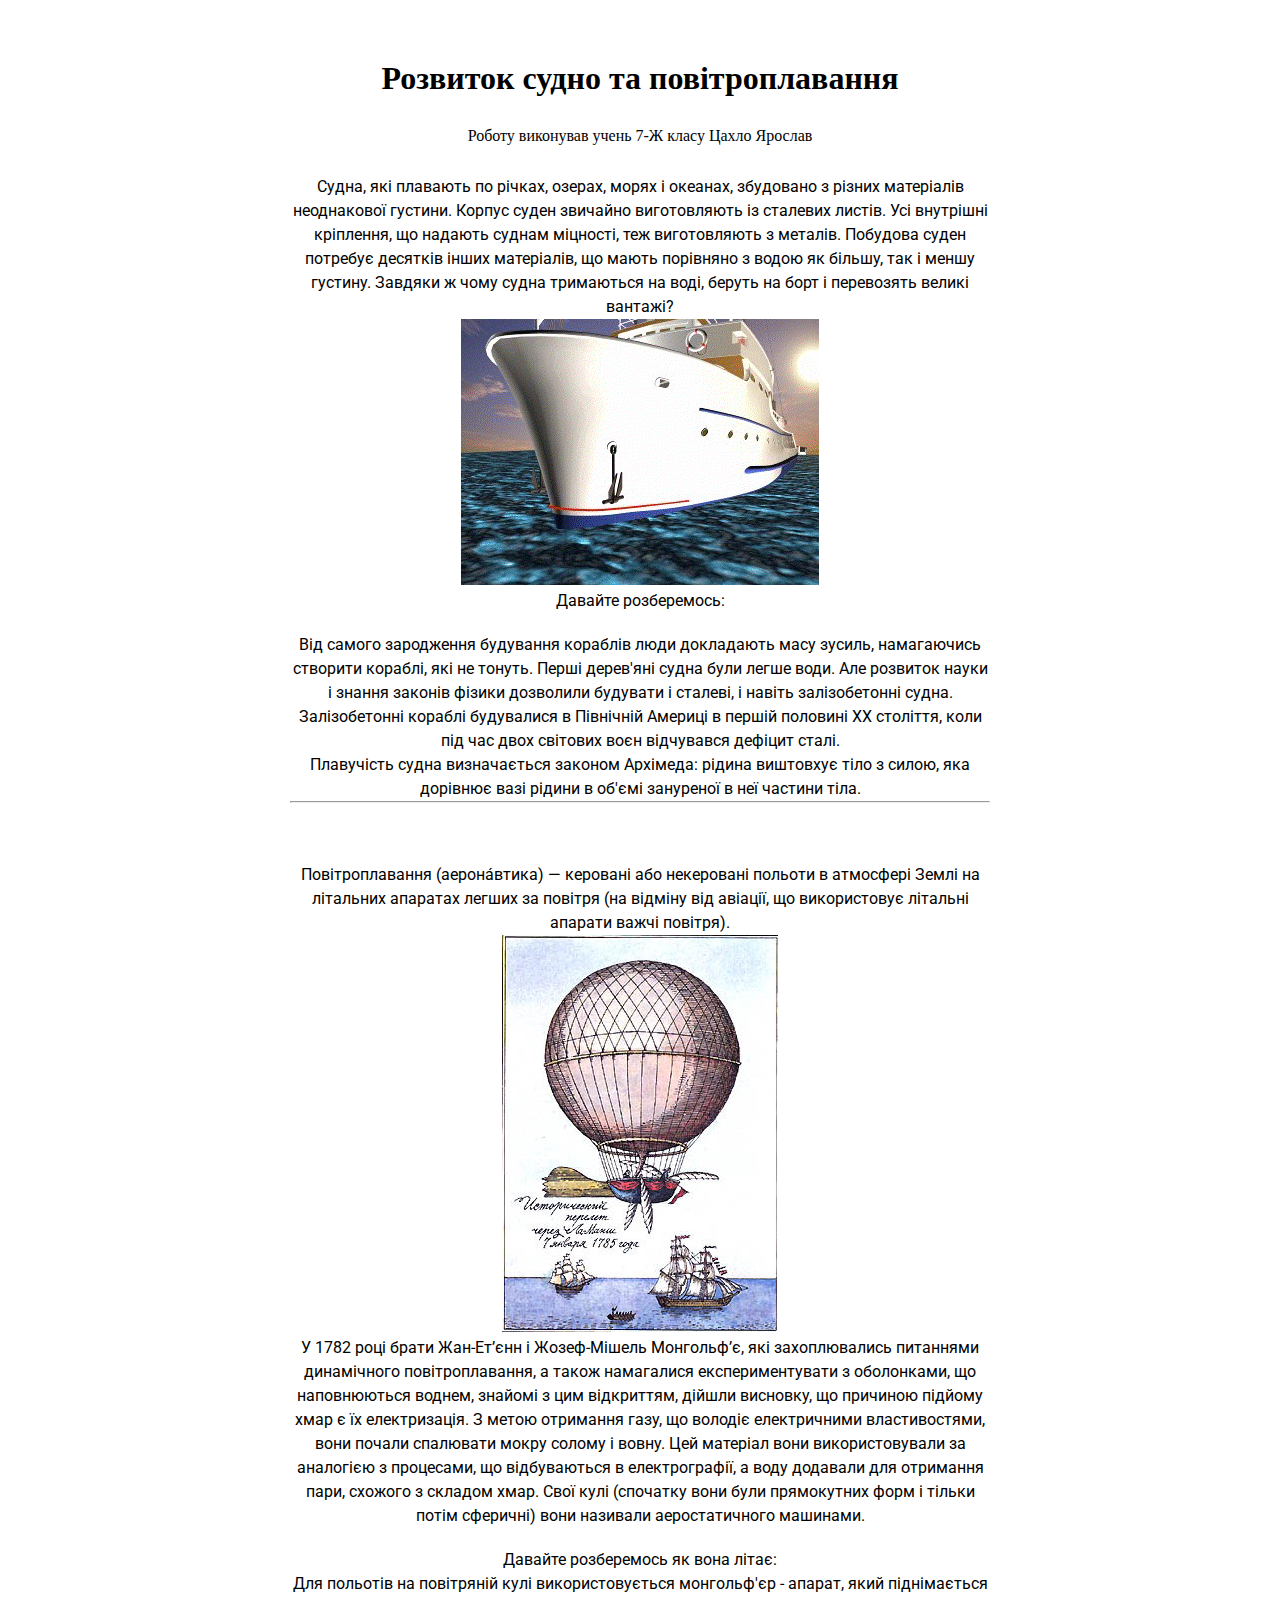
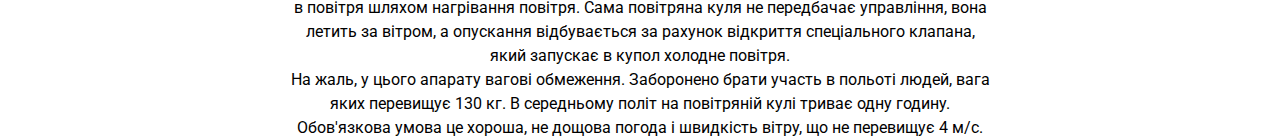
<file: homework-1/index.html>
<!DOCTYPE html>
<html lang="en">
<head>
  <meta charset="UTF-8">
  <meta http-equiv="X-UA-Compatible" content="IE=edge">
  <meta name="viewport" content="width=device-width, initial-scale=1.0">
  <title>Tsakhlo Yaroslav</title>
  <link rel="stylesheet" href="./css/style.css">
</head>
<body>
  <header class="header">
    <!-- <div class="header__container"></div> -->
      <h1 class="header-title">
        Розвиток судно та повітроплавання
      </h1>
      <p class="header-subtitle">
        Роботу виконував учень 7-Ж класу Цахло Ярослав
      </p>
    <!-- </div> -->
  </header>
  <main class="main">
    <section class="section1">
      <p class="info">
        Судна, які плавають по річках, озерах, морях і океанах, збудовано з різних матеріалів неоднакової густини. Корпус суден звичайно виготовляють із сталевих листів. Усі внутрішні кріплення, що надають суднам міцності, теж ви­готовляють з металів. Побудова суден потребує десятків інших матеріалів, що мають порівняно з водою як більшу, так і меншу густину. Завдяки ж чому судна тримаються на воді, беруть на борт і перевозять великі вантажі?
      </p>      
      <img src="./img/image002.gif" alt="ship" class="ship">
      <p class="info">
        Давайте розберемось:
      </p>
      <p class="info margin">
        Від самого зародження будування кораблів люди докладають масу зусиль, намагаючись створити кораблі, які не тонуть. Перші дерев'яні судна були легше води. Але розвиток науки і знання законів фізики дозволили будувати і сталеві, і навіть залізобетонні судна. Залізобетонні кораблі будувалися в Північній Америці в першій половині XX століття, коли під час двох світових воєн відчувався дефіцит сталі.
      </p>
      <p class="info">Плавучість судна визначається законом Архімеда: рідина виштовхує тіло з силою, яка дорівнює вазі рідини в об'ємі зануреної в неї частини тіла.</p>
    </section>
    <hr>
    <section class="section2">
      <p class="info">Повітроплавання (аерона́втика) — керовані або некеровані польоти в атмосфері Землі на літальних апаратах легших  за повітря (на відміну від авіації, що використовує літальні апарати важчі повітря).
      </p>
      <img src="./img/history7.jpg" alt="" class="airShip">
      <p class="info">
        У 1782 році брати Жан-Ет’єнн і Жозеф-Мішель Монгольф’є, які захоплювались питаннями динамічного повітроплавання, а також намагалися експериментувати з оболонками, що наповнюються воднем, знайомі з цим відкриттям, дійшли висновку, що причиною підйому хмар є їх електризація. З метою отримання газу, що володіє електричними властивостями, вони почали спалювати мокру солому і вовну. Цей матеріал вони використовували за аналогією з процесами, що відбуваються в електрографії, а воду додавали для отримання пари, схожого з складом хмар. Свої кулі (спочатку вони були прямокутних форм і тільки потім сферичні) вони називали аеростатичного машинами.
      </p>
      <p class="info margin">
        Давайте розберемось як вона літає:
      </p>
      <p class="info">
        Для польотів на повітряній кулі використовується монгольф'єр - апарат, який піднімається в повітря шляхом нагрівання повітря. Сама повітряна куля не передбачає управління, вона летить за вітром, а опускання відбувається за рахунок відкриття спеціального клапана, який запускає в купол холодне повітря.
      </p>
      <p class="info">
        На жаль, у цього апарату вагові обмеження. Заборонено брати участь в польоті людей, вага яких перевищує 130 кг. В середньому політ на повітряній кулі триває одну годину. Обов'язкова умова це хороша, не дощова погода і швидкість вітру, що не перевищує 4 м/с.
      </p>
    </section>
      
  </main>
  <footer class="footer">
    
  </footer>
</body>
</html>
</file>
<file: homework-1/css/style.css>
@import url('https://fonts.googleapis.com/css2?family=Roboto&display=swap');

*{
	margin: 0;
}

body{
	padding: 0px 30px;
}

.info{
	font-family: 'Roboto', sans-serif;
}

.main{
	margin: 0 auto;
	text-align: center;
	width: 700px;
}

.header-title{
 margin-top: 60px;
 margin-bottom: 30px;
 text-align: center;
}

.header-subtitle{
	text-align: center;
}

.header{
	margin-bottom: 30px;
}

.margin{
	margin-top: 20px;
}
.info{
	line-height: 24px;
}

.section2{
	margin-top: 60px;
}
</file>
